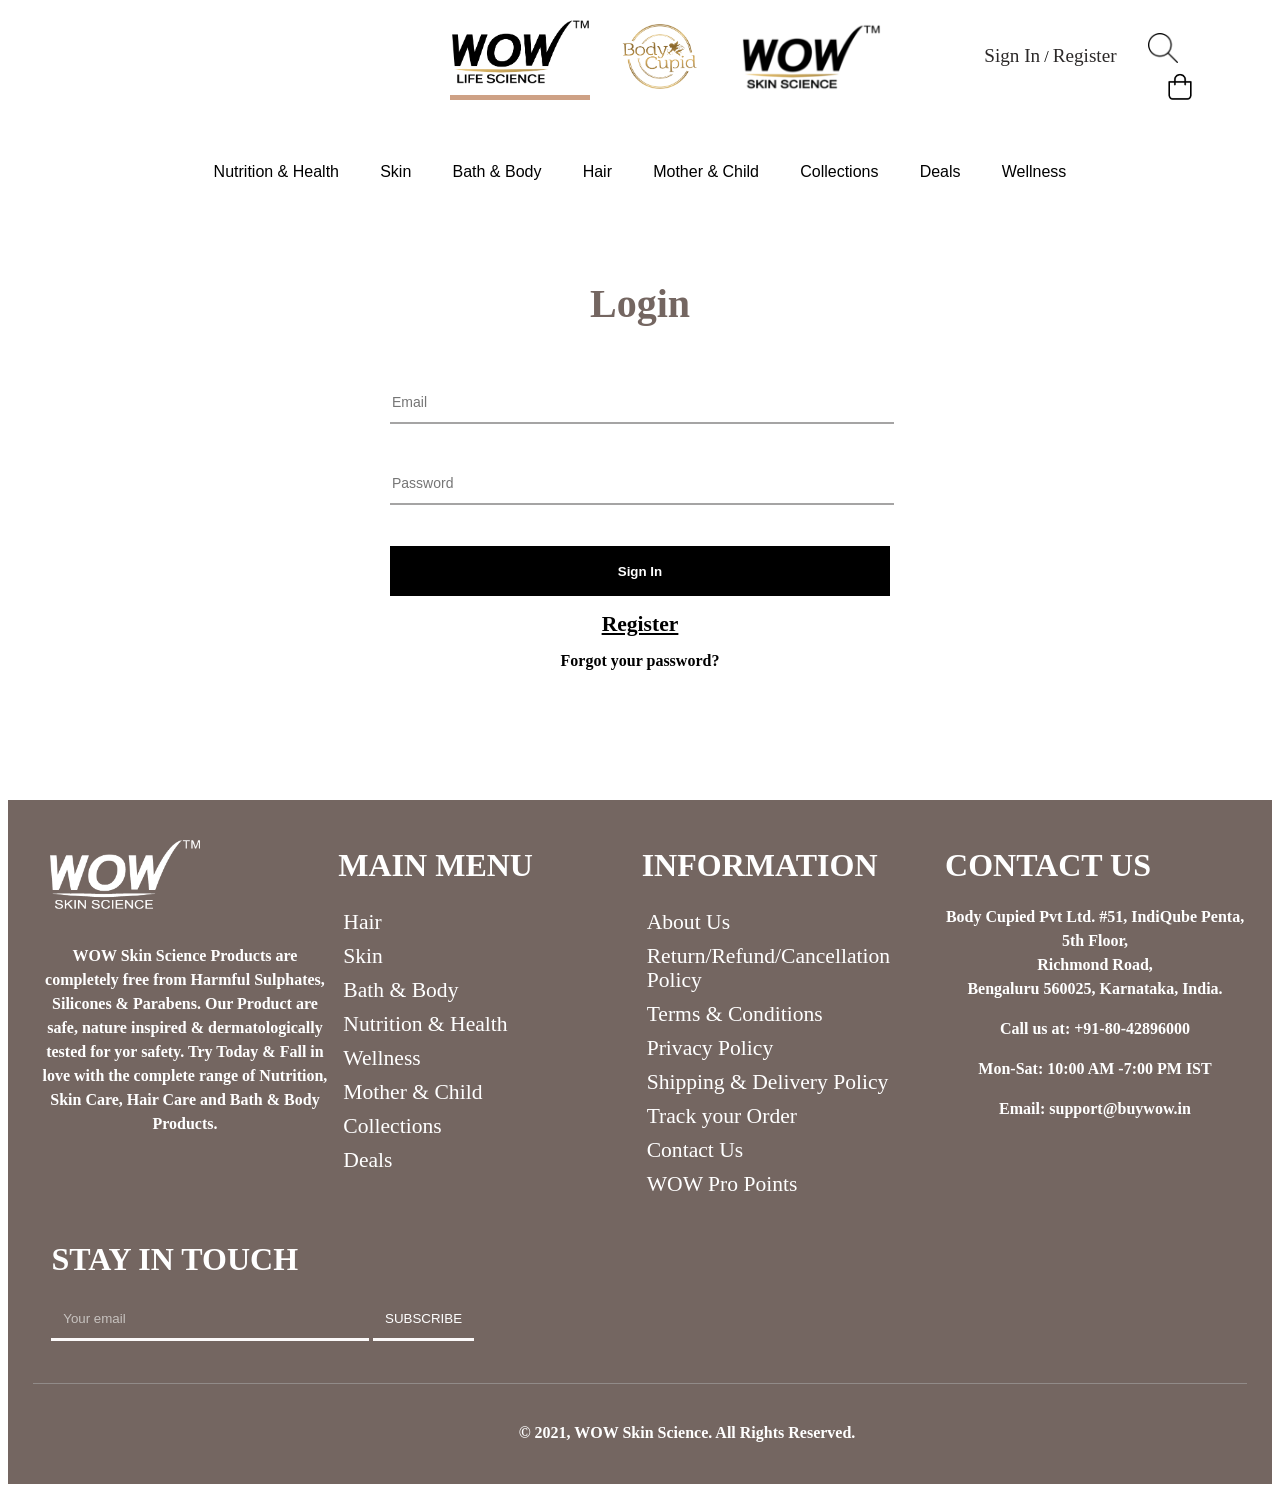
<file: login.html>
<!DOCTYPE html>
<html lang="en">
<head>
    <meta charset="UTF-8">
    <meta http-equiv="X-UA-Compatible" content="IE=edge">
    <meta name="viewport" content="width=device-width, initial-scale=1.0">
    <link rel="stylesheet" type="text/css" href="styles/footer.css" />
    <link rel="stylesheet" type="text/css" href="styles/navbar.css" />
    <title>Sign In</title>
    <style>
        main{
            display: flex;
            justify-content: center;
            align-items: center;
            margin: 60px 10px;
        }
        .center{
          width: 500px;
          height: 500px;

        }
        h3{
            text-align: center;
            font-weight: 700;
            font-size: 40px;
            line-height: 48px;
            color: #746661;
            font-family: Neutra Text TF;

        }
        .text-field{
            width: 100%;
            padding-bottom: 12px;
            border: none;
            border-bottom: 2px solid #a5a4a4;
            margin: 25px 0;
            font-size: 14px;
            background: none;
            outline: none;
            
        }
        #btn {
            width: 100%;
            height: 50px;
            margin-top: 16px;
            background-color: black;
            color: white;
            font-weight: bold;
            cursor: pointer;
            border: none;
        }
        #btn:hover{
            background-color:burlywood;
        }
        a{
            font-size: 1.35rem;
            color: black;
            line-height: 24px;
        }
        p{
            text-align: center;
            font-weight: 700;
        }
    </style>
</head>
<body>
    <header></header>
    <main>
        <div class="center">
            <h3>Login</h3>
            <input type="email" placeholder="Email" id="mailAdd" class="text-field"><br>
            <input type="password" placeholder="Password" id="mailPass" class="text-field"><br>
            <button onclick="SignIn()" id="btn">Sign In</button>
            <p><a href="register.html">Register</a></p>
            <p>Forgot your password?</p>
        </div>
    </main>
    <footer></footer>
</body>
</html>
<script type="module">
    //integrating navbar and footer========
import nav from "/components/navbar.js";
  let hearder = document.querySelector("header");
  hearder.innerHTML = nav();
  let cart = document.getElementById("cart");

  cart.addEventListener("click", openNav);
  function openNav() {
    document.getElementById("mySidenav").style.width = "450px";
  }

  let close = document.getElementById("close");
  close.addEventListener("click", closeNav);

  function closeNav() {
    document.getElementById("mySidenav").style.width = "0";
  }

  let search = document.getElementById("search");

  search.addEventListener("click", openSearch);

  function openSearch() {
    document.getElementById("mySearchnav").style.height = "179px";
  }

  let remove = document.getElementById("remove");
  remove.addEventListener("click", closeSearch);

  function closeSearch() {
    document.getElementById("mySearchnav").style.height = "0";
  }
  import footerPart from "/components/footer.js";
  let footer = document.querySelector("footer");
  footer.innerHTML = footerPart();

</script>
<script>
    let regUsers=JSON.parse(localStorage.getItem("wowUserData"));
    function  SignIn(){
        let email=document.getElementById("mailAdd").value;
        let pass=document.getElementById("mailPass").value;
        for(let i=0;i<regUsers.length;i++){
            if(regUsers[i].emailAddress==email && regUsers[i].passWord==pass){
                window.location.href="index.html";
            }

        }
    }
</script>
</file>
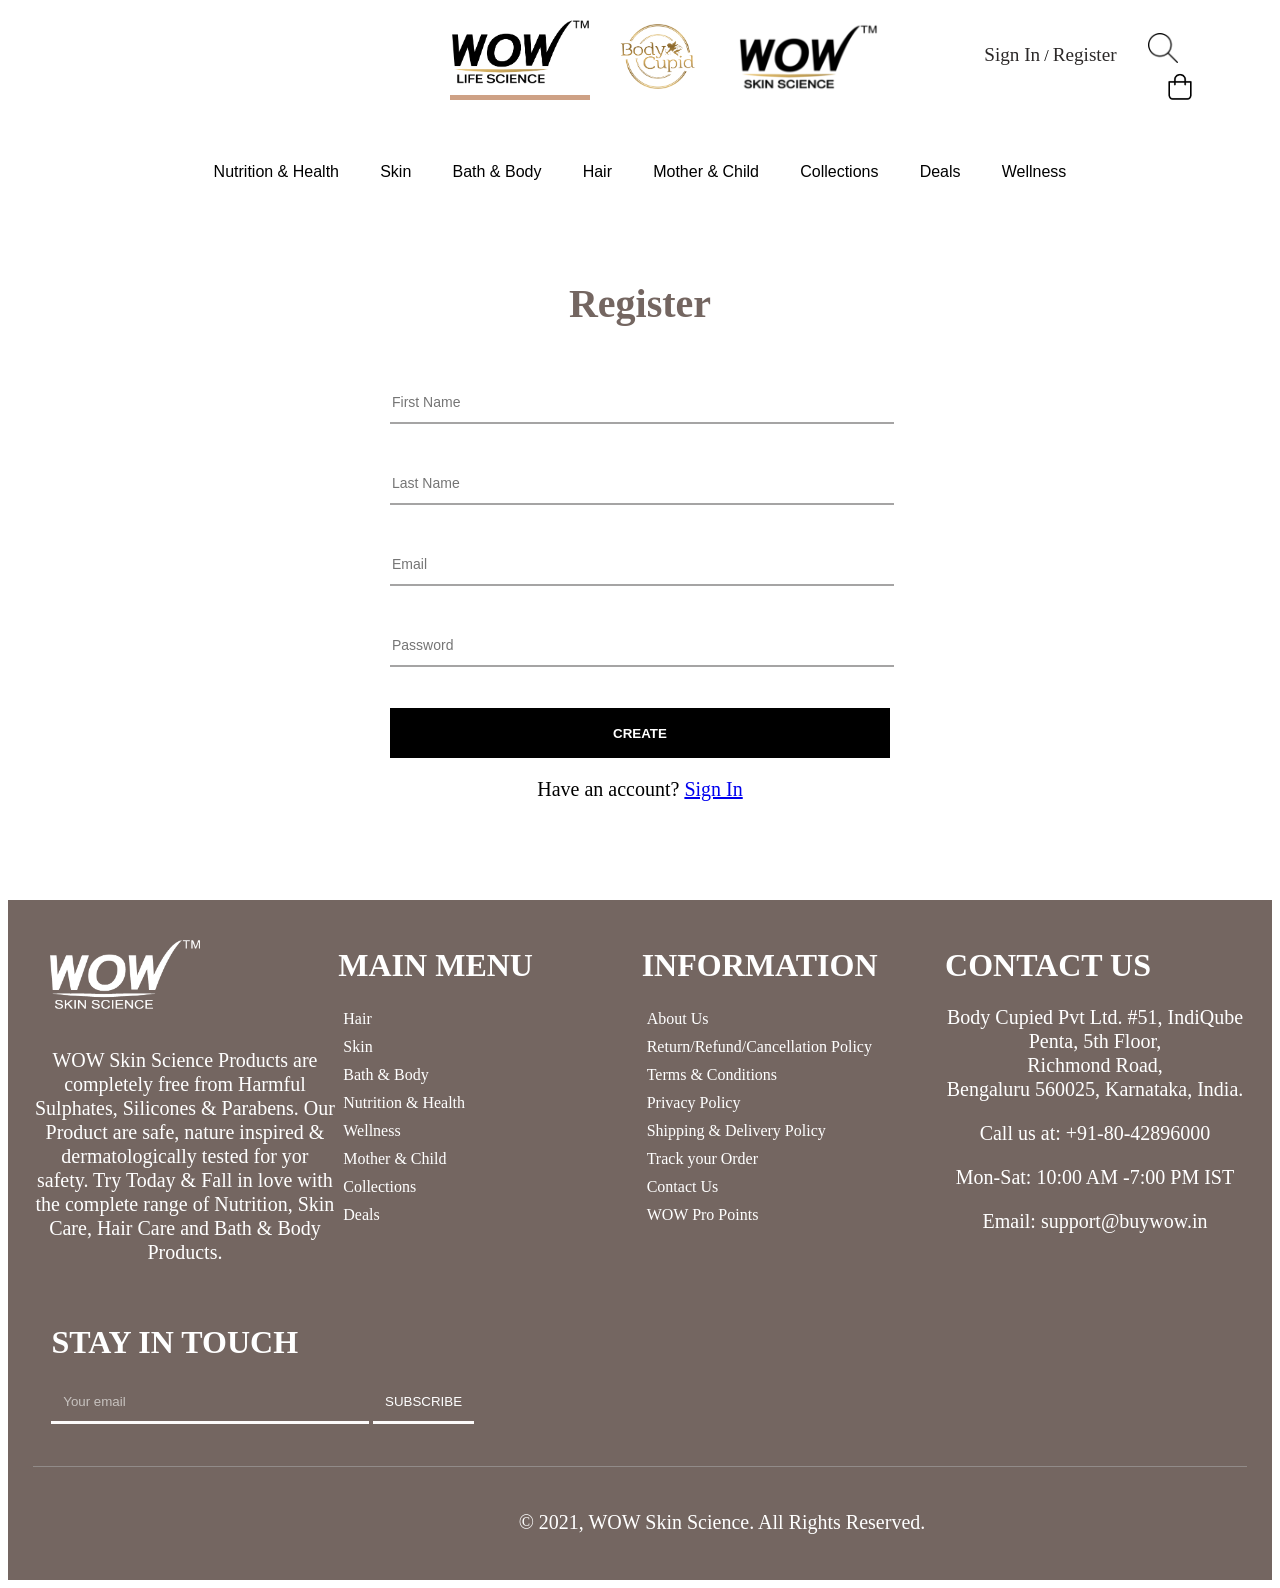
<file: register.html>
<!DOCTYPE html>
<html lang="en">
<head>
    <meta charset="UTF-8">
    <meta http-equiv="X-UA-Compatible" content="IE=edge">
    <meta name="viewport" content="width=device-width, initial-scale=1.0">
    <title>Create Account</title>
    <link rel="stylesheet" type="text/css" href="styles/footer.css" />
    <link rel="stylesheet" type="text/css" href="styles/navbar.css" />
    <style>
        main{
            display: flex;
            justify-content: center;
            align-items: center;
            margin: 60px 10px;
        }
        .center{
          width: 500px;
          height: 600px;

        }
        h3{
            text-align: center;
            font-weight: 700;
            font-size: 40px;
            line-height: 48px;
            color: #746661;
            font-family: Neutra Text TF;

        }
        .text-field{
            width: 100%;
            padding-bottom: 12px;
            border: none;
            border-bottom: 2px solid #a5a4a4;
            margin: 25px 0;
            font-size: 14px;
            background: none;
            outline: none;
            
        }
        #btn {
            width: 100%;
            height: 50px;
            margin-top: 16px;
            background-color: black;
            color: white;
            font-weight: bold;
            cursor: pointer;
            border: none;
        }
        #btn:hover{
            background-color:burlywood;
        }
      p{
          text-align: center;
          font-size: 1.25rem;
      }
    </style>
</head>
<body>
    <header></header>
    <main>
        <div class="center">
            <h3>Register</h3>
            <input type="text" placeholder="First Name" id="fname" class="text-field"><br>
            <input type="text" placeholder="Last Name" id="lname" class="text-field"><br>
            <input type="email" placeholder="Email" id="mailAdd" class="text-field"><br>
            <input type="password" placeholder="Password" id="mailPass" class="text-field"><br>
            <button onclick="register()" id="btn">CREATE</button>
            <p>Have an account? <span><a href="login.html">Sign In</a></span></p>
        </div>
    </main>
    <footer></footer>
</body>
</html>
<script type="module">
    //integrating navbar and footer========
import nav from "/components/navbar.js";
  let hearder = document.querySelector("header");
  hearder.innerHTML = nav();
  let cart = document.getElementById("cart");

  cart.addEventListener("click", openNav);
  function openNav() {
    document.getElementById("mySidenav").style.width = "450px";
  }

  let close = document.getElementById("close");
  close.addEventListener("click", closeNav);

  function closeNav() {
    document.getElementById("mySidenav").style.width = "0";
  }

  let search = document.getElementById("search");

  search.addEventListener("click", openSearch);

  function openSearch() {
    document.getElementById("mySearchnav").style.height = "179px";
  }

  let remove = document.getElementById("remove");
  remove.addEventListener("click", closeSearch);

  function closeSearch() {
    document.getElementById("mySearchnav").style.height = "0";
  }
  import footerPart from "/components/footer.js";
  let footer = document.querySelector("footer");
  footer.innerHTML = footerPart();

</script>
<script>
    ///addding functionality
    let userArr=JSON.parse(localStorage.getItem("wowUserData")) || [];
    function register(){
        let inputFname = document.getElementById("fname").value;
        let inputLname = document.getElementById("lname").value;
        let inputMail = document.getElementById("mailAdd").value;
        let inputPass = document.getElementById("mailPass").value;
        let userData={
               emailAddress:inputMail,
               passWord:inputPass,
        };
        console.log(userData);
        userArr.push(userData);
        localStorage.setItem("wowUserData",JSON.stringify(userArr));    
        window.location.href="login.html";
    }
</script>
</file>
<file: styles/footer.css>
#footerNav {
  background-color: #746661;
  color: white;
  padding: 2%;
}
#footerTop {
  border-bottom: 1px solid #918b89;
  padding-bottom: 2%;
  margin-bottom: 2%;
}
#upper {
  display: grid;
  grid-template-columns: repeat(4, 300px);
  justify-content: space-around;
}
.links {
  display: flex;
  flex-direction: column;
}
.links a {
  text-decoration: none;
  color: white;
  margin: 5px;
}
.links a:hover {
  color: black;
}
.para p {
  line-height: 18pt;
}
#lower {
  padding: 1.5%;
}
.email {
  padding: 1%;
  border: none;
  border-bottom: solid rgb(252, 250, 250) 3px;
  background-color: #746661;
  color: white;
}
#lower input {
  width: 25%;
  outline: none;
}

#lower input::placeholder {
  color: #c7c2bf;
}

#lower button:hover {
  color: black;
  border-bottom: solid rgb(8, 8, 8) 3px;
}
#footerBottom {
  display: flex;
}

#icons {
  width: 40%;
}
.fab {
  margin: 13px;
  font-size: 1.5em;
}
</file>
<file: styles/navbar.css>
/* a{
  color: black;
  text-decoration: none;
} */

#nav {
  height: 172px;
}
#topDiv {
  display: flex;
  justify-content: space-between;
}
#toprightDiv {
  width: 70%;
}
#logoDiv {
  margin-top: 1%;
  width: 50%;
  float: right;
}
#topLeaftDiv {
  display: flex;
  justify-content: space-around;
  margin: 2%;
  width: 22%;
}
#singRegLink {
  padding-top: 4%;
}
#singRegLink a {
  font-size: larger;
  text-decoration: none;
  color: rgb(44, 41, 41);
}
#singRegLink a:hover {
  color: cadetblue;
}
#headerIcons {
  width: 30%;
}
.buttons {
  border: none;
  background-color: white;
}
#catList {
  margin-top: 10px;
}
#catDiv {
  width: 70%;
  margin: auto;
  display: flex;
  justify-content: space-between;
}
.dropbtn {
  padding: 16px;
  font-size: 16px;
  border: none;
}

.dropdown {
  position: relative;
  display: inline-block;
}

.dropdownContent {
  display: none;
  position: absolute;
  background-color: #f1f1f1;
  min-width: 200px;
  padding: 10px;
  box-shadow: 0px 8px 16px 0px rgba(0, 0, 0, 0.2);
  z-index: 1;
}

.dropdownContent a {
  color: rgb(44, 44, 44);
  padding: 12px 16px;
  text-decoration: none;
  display: block;
}

.dropdownContent a:hover {
  color: black;
}

.dropdown:hover .dropdownContent {
  display: block;
  background-color: white;
}

.dropdown:hover .dropbtn {
  color: #628791;
  border-bottom: 3px solid #628791;
}

/* side navbar cart */
.sidenav {
  height: 100%;
  width: 0;
  position: fixed;
  z-index: 1;
  top: 0;
  right: 0;
  background-color: #fff;
  overflow-x: hidden;
  transition: 0.5s;
}

#sideHeader {
  display: flex;
  justify-content: space-between;
  height: 50px;
}

#mpt {
  /* margin-top: 50%; */
  text-align: center;
  color: #b3ada7;
}

#total {
  display: flex;
  justify-content: space-between;
}
#checkout {
  text-align: center;
}
#cbtn {
  width: 100%;
  padding: 3%;
  margin: 2%;
  font-size: 1em;
  border: none;
  color: white;
  background-color: #5a5a5a;
}

#cDiv a {
  text-decoration: none;
  color: black;
  font-size: 1em;
}

#cDiv a:hover {
  color: #d88e5a;
}

/* search top navbar */
.searchnav {
  height: 0;
  width: 100%;
  position: fixed;
  z-index: 1;
  top: 0;
  right: 0;
  background-color: #fff;
  overflow-x: hidden;
}

#searchHeader {
  display: flex;
  justify-content: space-between;
  font-size: 18px;
}

#mySearchnav > div {
  margin-top: 2%;
  width: 90%;
  margin: auto;
  margin-top: 30px;
}

#searchProd {
  display: flex;
}

#searchProd input {
  width: 97%;
  padding: 1.5%;
  border: none;
  border-bottom: 1px solid;
  font-size: 1em;
  outline: none;
}
#searchProd input::placeholder {
  color: black;
  font-weight: bold;
  font-size: 1em;
}
</file>
